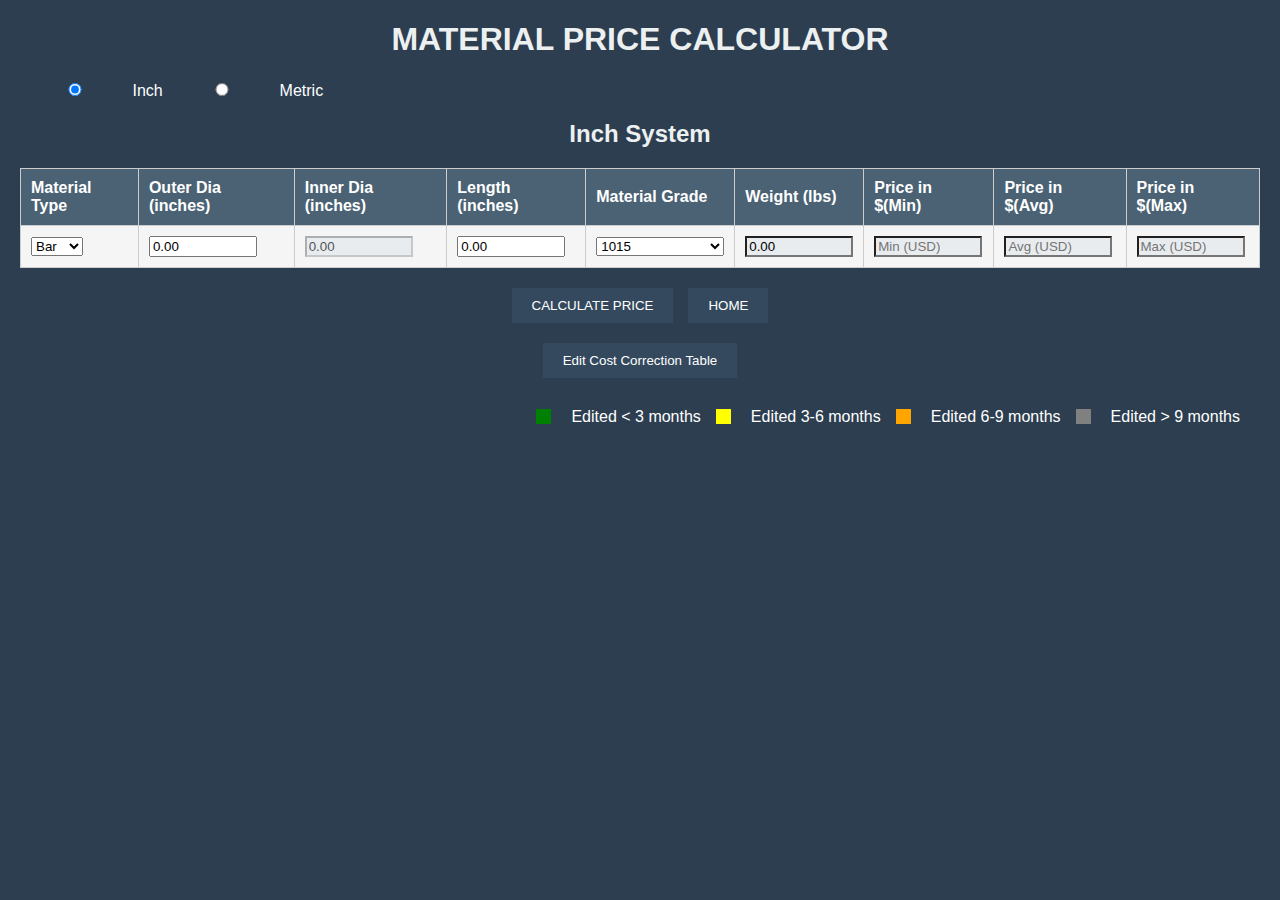
<file: material-cost-calculator.html>
<!DOCTYPE html>
<html lang="en">
<head>
    <meta charset="UTF-8">
    <meta name="viewport" content="width=device-width, initial-scale=1.0">
    <title>Material Cost Calculator</title>
    <link rel="stylesheet" href="material-cost.css">
    <script src="material-cost.js" defer></script>
    <style>
        /* Center the Material Cost Correction Table vertically and horizontally */
        #correctionTableSection {
            display: none; /* Initially hide the table */
            justify-content: center;
            align-items: center;
            margin-top: 20px;
        }

        /* Ensure the table is displayed below the button */
        #costCorrectionTableContainer {
            display: flex;
            flex-direction: column; /* Stacks the elements vertically */
            align-items: center;
            justify-content: flex-start;
            margin-top: 20px;
        }

        /* Header font color to black */
        #costCorrectionTable th {
            background-color: #f4f4f4;
            color: black; /* Changed to black */
            font-weight: bold;
            text-align: center;
        }

        /* Adjust the font size and ensure columns are fitted */
        #costCorrectionTable {
            font-size: 14px;
            width: auto;
            table-layout: auto;
            border-collapse: collapse;
        }

        #costCorrectionTable th, #costCorrectionTable td {
            padding: 5px 10px;
            text-align: center;
            border: 1px solid #ddd;
        }

        /* Align buttons at the bottom */
        .button-container-center {
            display: flex;
            justify-content: center;
            gap: 15px;
            margin-top: 20px;
        }

        /* Basic button styling */
        button {
            padding: 10px 20px;
            background-color: #34495E;
            color: white;
            border: none;
            cursor: pointer;
        }

        button:hover {
            background-color: #2C3E50;
        }

        /* Right align the legends and align them next to the Calculate Price button */
        .legends {
            display: flex;
            justify-content: flex-end;
            margin-top: 10px;
            margin-right: 20px;
        }

        .legend-item {
            width: 15px;
            height: 15px;
            display: inline-block;
            margin-right: 5px;
        }

        .green { background-color: green; }
        .yellow { background-color: yellow; }
        .orange { background-color: orange; }
        .gray { background-color: gray; }

        /* Button container alignment for save, cancel, and edit buttons */
        .button-container {
            display: flex;
            justify-content: center;
            gap: 10px;
            margin-bottom: 20px; /* Spacing between buttons and the table */
        }
    </style>
</head>
<body>
    <h1>MATERIAL PRICE CALCULATOR</h1>

    <div>
        <label><input type="radio" name="unit-system" value="inch" checked> Inch</label>
        <label><input type="radio" name="unit-system" value="metric"> Metric</label>
    </div>

    <!-- Inch Measurement Form -->
    <form id="material-form-inch">
        <h2>Inch System</h2>
        <table>
            <tr>
                <th>Material Type</th>
                <th>Outer Dia (inches)</th>
                <th>Inner Dia (inches)</th>
                <th>Length (inches)</th>
                <th>Material Grade</th>
                <th>Weight (lbs)</th>
                <th>Price in $(Min)</th>
                <th>Price in $(Avg)</th>
                <th>Price in $(Max)</th>
            </tr>
            <tr>
                <td>
                    <select id="materialTypeInch">
                        <option value="Bar">Bar</option>
                        <option value="Tube">Tube</option>
                    </select>
                </td>
                <td><input type="number" id="outerDiaInch" min="0" step="0.01" required></td>
                <td><input type="number" id="innerDiaInch" min="0" step="0.01" disabled></td>
                <td><input type="number" id="lengthInch" min="0" step="0.01" required></td>
                <td><select id="materialGradeInch"></select></td>
                <td><input type="text" id="weightInch" readonly></td>
                <td><input type="text" id="costMinInch" readonly placeholder="Min (USD)"></td>
                <td><input type="text" id="costAvgInch" readonly placeholder="Avg (USD)"></td>
                <td><input type="text" id="costMaxInch" readonly placeholder="Max (USD)"></td>
            </tr>
        </table>
        <div class="button-container-center">
            <button type="button" onclick="calculateCost('inch')">CALCULATE PRICE</button>
            <button type="button" onclick="window.location.href='index.html'">HOME</button>
        </div>
    </form>

    <!-- Metric Measurement Form -->
    <form id="material-form-metric" style="display:none;">
        <h2>Metric System</h2>
        <table>
            <tr>
                <th>Material Type</th>
                <th>Outer Dia (mm)</th>
                <th>Inner Dia (mm)</th>
                <th>Length (mm)</th>
                <th>Material Grade</th>
                <th>Weight (kg)</th>
                <th>Price in $(Min)</th>
                <th>Price in $(Avg)</th>
                <th>Price in $(Max)</th>
            </tr>
            <tr>
                <td>
                    <select id="materialTypeMetric">
                        <option value="Bar">Bar</option>
                        <option value="Tube">Tube</option>
                    </select>
                </td>
                <td><input type="number" id="outerDiaMetric" min="0" step="0.01" required></td>
                <td><input type="number" id="innerDiaMetric" min="0" step="0.01" disabled></td>
                <td><input type="number" id="lengthMetric" min="0" step="0.01" required></td>
                <td><select id="materialGradeMetric"></select></td>
                <td><input type="text" id="weightMetric" readonly></td>
                <td><input type="text" id="costMinMetric" readonly placeholder="Min (USD)"></td>
                <td><input type="text" id="costAvgMetric" readonly placeholder="Avg (USD)"></td>
                <td><input type="text" id="costMaxMetric" readonly placeholder="Max (USD)"></td>
            </tr>
        </table>
        <div class="button-container-center">
            <button type="button" onclick="calculateCost('metric')">CALCULATE PRICE</button>
            <button type="button" onclick="window.location.href='index.html'">HOME</button>
        </div>
    </form>

    <!-- Editable Material Cost Correction Table -->
    <section id="costCorrectionTableContainer">
        <!-- Button container moved here, right above the table -->
        <div class="button-container" id="table-buttons">
            <button id="edit-table-button" onclick="toggleCorrectionTable()">Edit Cost Correction Table</button>
            <button id="save-button" style="display:none;" onclick="saveTable()">Save Changes</button>
            <button id="cancel-button" style="display:none;" onclick="cancelEditing()">Cancel Changes</button>
            <button id="hide-table-button" style="display:none;" onclick="hideTable()">Hide Table</button>
        </div>

        <!-- Cost correction table should display below the buttons -->
        <div id="correctionTableSection">
            <h2>Material Cost Correction Table</h2>
            <table id="costCorrectionTable">
                <thead>
                    <tr>
                        <th>Material Grade</th>
                        <th colspan="3">Outer Dia "0-1.99"</th>
                        <th colspan="3">Outer Dia "2-3.99"</th>
                        <th colspan="3">Outer Dia "4-6.99"</th>
                        <th colspan="3">Outer Dia "7-9.99"</th>
                        <th colspan="3">Outer Dia "10-13.99"</th>
                        <th colspan="3">Outer Dia "14-22"</th>
                    </tr>
                    <tr>
                        <th></th>
                        <th>Min</th>
                        <th>Avg</th>
                        <th>Max</th>
                        <th>Min</th>
                        <th>Avg</th>
                        <th>Max</th>
                        <th>Min</th>
                        <th>Avg</th>
                        <th>Max</th>
                        <th>Min</th>
                        <th>Avg</th>
                        <th>Max</th>
                        <th>Min</th>
                        <th>Avg</th>
                        <th>Max</th>
                        <th>Min</th>
                        <th>Avg</th>
                        <th>Max</th>
                    </tr>
                </thead>
                <tbody>
                <tr>
                    <td>1015</td>
                    <td contenteditable="true" data-last-edit="0">100%</td>
                    <td contenteditable="true" data-last-edit="0">100%</td>
                    <td contenteditable="true" data-last-edit="0">100%</td>
                    <td contenteditable="true" data-last-edit="0">100%</td>
                    <td contenteditable="true" data-last-edit="0">100%</td>
                    <td contenteditable="true" data-last-edit="0">100%</td>
                    <td contenteditable="true" data-last-edit="0">100%</td>
                    <td contenteditable="true" data-last-edit="0">100%</td>
                    <td contenteditable="true" data-last-edit="0">100%</td>
                    <td contenteditable="true" data-last-edit="0">100%</td>
                    <td contenteditable="true" data-last-edit="0">100%</td>
                    <td contenteditable="true" data-last-edit="0">100%</td>
                    <td contenteditable="true" data-last-edit="0">100%</td>
                    <td contenteditable="true" data-last-edit="0">100%</td>
                    <td contenteditable="true" data-last-edit="0">100%</td>
                    <td contenteditable="true" data-last-edit="0">100%</td>
                    <td contenteditable="true" data-last-edit="0">100%</td>
                    <td contenteditable="true" data-last-edit="0">100%</td>
                </tr>
                <tr>
                    <td>1018</td>
                    <td contenteditable="true" data-last-edit="0">100%</td>
                    <td contenteditable="true" data-last-edit="0">100%</td>
                    <td contenteditable="true" data-last-edit="0">100%</td>
                    <td contenteditable="true" data-last-edit="0">100%</td>
                    <td contenteditable="true" data-last-edit="0">100%</td>
                    <td contenteditable="true" data-last-edit="0">100%</td>
                    <td contenteditable="true" data-last-edit="0">100%</td>
                    <td contenteditable="true" data-last-edit="0">100%</td>
                    <td contenteditable="true" data-last-edit="0">100%</td>
                    <td contenteditable="true" data-last-edit="0">100%</td>
                    <td contenteditable="true" data-last-edit="0">100%</td>
                    <td contenteditable="true" data-last-edit="0">100%</td>
                    <td contenteditable="true" data-last-edit="0">100%</td>
                    <td contenteditable="true" data-last-edit="0">100%</td>
                    <td contenteditable="true" data-last-edit="0">100%</td>
                    <td contenteditable="true" data-last-edit="0">100%</td>
                    <td contenteditable="true" data-last-edit="0">100%</td>
                    <td contenteditable="true" data-last-edit="0">100%</td>
                </tr>
                <tr>
                    <td>1040</td>
                    <td contenteditable="true" data-last-edit="0">100%</td>
                    <td contenteditable="true" data-last-edit="0">100%</td>
                    <td contenteditable="true" data-last-edit="0">100%</td>
                    <td contenteditable="true" data-last-edit="0">100%</td>
                    <td contenteditable="true" data-last-edit="0">100%</td>
                    <td contenteditable="true" data-last-edit="0">100%</td>
                    <td contenteditable="true" data-last-edit="0">100%</td>
                    <td contenteditable="true" data-last-edit="0">100%</td>
                    <td contenteditable="true" data-last-edit="0">100%</td>
                    <td contenteditable="true" data-last-edit="0">100%</td>
                    <td contenteditable="true" data-last-edit="0">100%</td>
                    <td contenteditable="true" data-last-edit="0">100%</td>
                    <td contenteditable="true" data-last-edit="0">100%</td>
                    <td contenteditable="true" data-last-edit="0">100%</td>
                    <td contenteditable="true" data-last-edit="0">100%</td>
                    <td contenteditable="true" data-last-edit="0">100%</td>
                    <td contenteditable="true" data-last-edit="0">100%</td>
                    <td contenteditable="true" data-last-edit="0">100%</td>
                </tr>
                <tr>
                    <td>1044</td>
                    <td contenteditable="true" data-last-edit="0">100%</td>
                    <td contenteditable="true" data-last-edit="0">100%</td>
                    <td contenteditable="true" data-last-edit="0">100%</td>
                    <td contenteditable="true" data-last-edit="0">100%</td>
                    <td contenteditable="true" data-last-edit="0">100%</td>
                    <td contenteditable="true" data-last-edit="0">100%</td>
                    <td contenteditable="true" data-last-edit="0">100%</td>
                    <td contenteditable="true" data-last-edit="0">100%</td>
                    <td contenteditable="true" data-last-edit="0">100%</td>
                    <td contenteditable="true" data-last-edit="0">100%</td>
                    <td contenteditable="true" data-last-edit="0">100%</td>
                    <td contenteditable="true" data-last-edit="0">100%</td>
                    <td contenteditable="true" data-last-edit="0">100%</td>
                    <td contenteditable="true" data-last-edit="0">100%</td>
                    <td contenteditable="true" data-last-edit="0">100%</td>
                    <td contenteditable="true" data-last-edit="0">100%</td>
                    <td contenteditable="true" data-last-edit="0">100%</td>
                    <td contenteditable="true" data-last-edit="0">100%</td>
                </tr>
                <tr>
                    <td>4130-70</td>
                    <td contenteditable="true" data-last-edit="0">100%</td>
                    <td contenteditable="true" data-last-edit="0">100%</td>
                    <td contenteditable="true" data-last-edit="0">100%</td>
                    <td contenteditable="true" data-last-edit="0">100%</td>
                    <td contenteditable="true" data-last-edit="0">100%</td>
                    <td contenteditable="true" data-last-edit="0">100%</td>
                    <td contenteditable="true" data-last-edit="0">100%</td>
                    <td contenteditable="true" data-last-edit="0">100%</td>
                    <td contenteditable="true" data-last-edit="0">100%</td>
                    <td contenteditable="true" data-last-edit="0">100%</td>
                    <td contenteditable="true" data-last-edit="0">100%</td>
                    <td contenteditable="true" data-last-edit="0">100%</td>
                    <td contenteditable="true" data-last-edit="0">100%</td>
                    <td contenteditable="true" data-last-edit="0">100%</td>
                    <td contenteditable="true" data-last-edit="0">100%</td>
                    <td contenteditable="true" data-last-edit="0">100%</td>
                    <td contenteditable="true" data-last-edit="0">100%</td>
                    <td contenteditable="true" data-last-edit="0">100%</td>
                </tr>
                <tr>
                    <td>4130-80</td>
                    <td contenteditable="true" data-last-edit="0">100%</td>
                    <td contenteditable="true" data-last-edit="0">100%</td>
                    <td contenteditable="true" data-last-edit="0">100%</td>
                    <td contenteditable="true" data-last-edit="0">100%</td>
                    <td contenteditable="true" data-last-edit="0">100%</td>
                    <td contenteditable="true" data-last-edit="0">100%</td>
                    <td contenteditable="true" data-last-edit="0">100%</td>
                    <td contenteditable="true" data-last-edit="0">100%</td>
                    <td contenteditable="true" data-last-edit="0">100%</td>
                    <td contenteditable="true" data-last-edit="0">100%</td>
                    <td contenteditable="true" data-last-edit="0">100%</td>
                    <td contenteditable="true" data-last-edit="0">100%</td>
                    <td contenteditable="true" data-last-edit="0">100%</td>
                    <td contenteditable="true" data-last-edit="0">100%</td>
                    <td contenteditable="true" data-last-edit="0">100%</td>
                    <td contenteditable="true" data-last-edit="0">100%</td>
                    <td contenteditable="true" data-last-edit="0">100%</td>
                    <td contenteditable="true" data-last-edit="0">100%</td>
                </tr>
                <tr>
                    <td>4130-90</td>
                    <td contenteditable="true" data-last-edit="0">100%</td>
                    <td contenteditable="true" data-last-edit="0">100%</td>
                    <td contenteditable="true" data-last-edit="0">100%</td>
                    <td contenteditable="true" data-last-edit="0">100%</td>
                    <td contenteditable="true" data-last-edit="0">100%</td>
                    <td contenteditable="true" data-last-edit="0">100%</td>
                    <td contenteditable="true" data-last-edit="0">100%</td>
                    <td contenteditable="true" data-last-edit="0">100%</td>
                    <td contenteditable="true" data-last-edit="0">100%</td>
                    <td contenteditable="true" data-last-edit="0">100%</td>
                    <td contenteditable="true" data-last-edit="0">100%</td>
                    <td contenteditable="true" data-last-edit="0">100%</td>
                    <td contenteditable="true" data-last-edit="0">100%</td>
                    <td contenteditable="true" data-last-edit="0">100%</td>
                    <td contenteditable="true" data-last-edit="0">100%</td>
                    <td contenteditable="true" data-last-edit="0">100%</td>
                    <td contenteditable="true" data-last-edit="0">100%</td>
                    <td contenteditable="true" data-last-edit="0">100%</td>
                </tr>
                <tr>
                    <td>4130-110</td>
                    <td contenteditable="true" data-last-edit="0">100%</td>
                    <td contenteditable="true" data-last-edit="0">100%</td>
                    <td contenteditable="true" data-last-edit="0">100%</td>
                    <td contenteditable="true" data-last-edit="0">100%</td>
                    <td contenteditable="true" data-last-edit="0">100%</td>
                    <td contenteditable="true" data-last-edit="0">100%</td>
                    <td contenteditable="true" data-last-edit="0">100%</td>
                    <td contenteditable="true" data-last-edit="0">100%</td>
                    <td contenteditable="true" data-last-edit="0">100%</td>
                    <td contenteditable="true" data-last-edit="0">100%</td>
                    <td contenteditable="true" data-last-edit="0">100%</td>
                    <td contenteditable="true" data-last-edit="0">100%</td>
                    <td contenteditable="true" data-last-edit="0">100%</td>
                    <td contenteditable="true" data-last-edit="0">100%</td>
                    <td contenteditable="true" data-last-edit="0">100%</td>
                    <td contenteditable="true" data-last-edit="0">100%</td>
                    <td contenteditable="true" data-last-edit="0">100%</td>
                    <td contenteditable="true" data-last-edit="0">100%</td>
                </tr>
                <tr>
                    <td>4130-140</td>
                    <td contenteditable="true" data-last-edit="0">100%</td>
                    <td contenteditable="true" data-last-edit="0">100%</td>
                    <td contenteditable="true" data-last-edit="0">100%</td>
                    <td contenteditable="true" data-last-edit="0">100%</td>
                    <td contenteditable="true" data-last-edit="0">100%</td>
                    <td contenteditable="true" data-last-edit="0">100%</td>
                    <td contenteditable="true" data-last-edit="0">100%</td>
                    <td contenteditable="true" data-last-edit="0">100%</td>
                    <td contenteditable="true" data-last-edit="0">100%</td>
                    <td contenteditable="true" data-last-edit="0">100%</td>
                    <td contenteditable="true" data-last-edit="0">100%</td>
                    <td contenteditable="true" data-last-edit="0">100%</td>
                    <td contenteditable="true" data-last-edit="0">100%</td>
                    <td contenteditable="true" data-last-edit="0">100%</td>
                    <td contenteditable="true" data-last-edit="0">100%</td>
                    <td contenteditable="true" data-last-edit="0">100%</td>
                    <td contenteditable="true" data-last-edit="0">100%</td>
                    <td contenteditable="true" data-last-edit="0">100%</td>
                </tr>
                <tr>
                    <td>4140-80</td>
                    <td contenteditable="true" data-last-edit="0">100%</td>
                    <td contenteditable="true" data-last-edit="0">100%</td>
                    <td contenteditable="true" data-last-edit="0">100%</td>
                    <td contenteditable="true" data-last-edit="0">100%</td>
                    <td contenteditable="true" data-last-edit="0">100%</td>
                    <td contenteditable="true" data-last-edit="0">100%</td>
                    <td contenteditable="true" data-last-edit="0">100%</td>
                    <td contenteditable="true" data-last-edit="0">100%</td>
                    <td contenteditable="true" data-last-edit="0">100%</td>
                    <td contenteditable="true" data-last-edit="0">100%</td>
                    <td contenteditable="true" data-last-edit="0">100%</td>
                    <td contenteditable="true" data-last-edit="0">100%</td>
                    <td contenteditable="true" data-last-edit="0">100%</td>
                    <td contenteditable="true" data-last-edit="0">100%</td>
                    <td contenteditable="true" data-last-edit="0">100%</td>
                    <td contenteditable="true" data-last-edit="0">100%</td>
                    <td contenteditable="true" data-last-edit="0">100%</td>
                    <td contenteditable="true" data-last-edit="0">100%</td>
                </tr>
                <tr>
                    <td>4140-100</td>
                    <td contenteditable="true" data-last-edit="0">100%</td>
                    <td contenteditable="true" data-last-edit="0">100%</td>
                    <td contenteditable="true" data-last-edit="0">100%</td>
                    <td contenteditable="true" data-last-edit="0">100%</td>
                    <td contenteditable="true" data-last-edit="0">100%</td>
                    <td contenteditable="true" data-last-edit="0">100%</td>
                    <td contenteditable="true" data-last-edit="0">100%</td>
                    <td contenteditable="true" data-last-edit="0">100%</td>
                    <td contenteditable="true" data-last-edit="0">100%</td>
                    <td contenteditable="true" data-last-edit="0">100%</td>
                    <td contenteditable="true" data-last-edit="0">100%</td>
                    <td contenteditable="true" data-last-edit="0">100%</td>
                    <td contenteditable="true" data-last-edit="0">100%</td>
                    <td contenteditable="true" data-last-edit="0">100%</td>
                    <td contenteditable="true" data-last-edit="0">100%</td>
                    <td contenteditable="true" data-last-edit="0">100%</td>
                    <td contenteditable="true" data-last-edit="0">100%</td>
                    <td contenteditable="true" data-last-edit="0">100%</td>
                </tr>
                <tr>
                    <td>4140-110</td>
                    <td contenteditable="true" data-last-edit="0">100%</td>
                    <td contenteditable="true" data-last-edit="0">100%</td>
                    <td contenteditable="true" data-last-edit="0">100%</td>
                    <td contenteditable="true" data-last-edit="0">100%</td>
                    <td contenteditable="true" data-last-edit="0">100%</td>
                    <td contenteditable="true" data-last-edit="0">100%</td>
                    <td contenteditable="true" data-last-edit="0">100%</td>
                    <td contenteditable="true" data-last-edit="0">100%</td>
                    <td contenteditable="true" data-last-edit="0">100%</td>
                    <td contenteditable="true" data-last-edit="0">100%</td>
                    <td contenteditable="true" data-last-edit="0">100%</td>
                    <td contenteditable="true" data-last-edit="0">100%</td>
                    <td contenteditable="true" data-last-edit="0">100%</td>
                    <td contenteditable="true" data-last-edit="0">100%</td>
                    <td contenteditable="true" data-last-edit="0">100%</td>
                    <td contenteditable="true" data-last-edit="0">100%</td>
                    <td contenteditable="true" data-last-edit="0">100%</td>
                    <td contenteditable="true" data-last-edit="0">100%</td>
                </tr>
                <tr>
                    <td>4140-120</td>
                    <td contenteditable="true" data-last-edit="0">100%</td>
                    <td contenteditable="true" data-last-edit="0">100%</td>
                    <td contenteditable="true" data-last-edit="0">100%</td>
                    <td contenteditable="true" data-last-edit="0">100%</td>
                    <td contenteditable="true" data-last-edit="0">100%</td>
                    <td contenteditable="true" data-last-edit="0">100%</td>
                    <td contenteditable="true" data-last-edit="0">100%</td>
                    <td contenteditable="true" data-last-edit="0">100%</td>
                    <td contenteditable="true" data-last-edit="0">100%</td>
                    <td contenteditable="true" data-last-edit="0">100%</td>
                    <td contenteditable="true" data-last-edit="0">100%</td>
                    <td contenteditable="true" data-last-edit="0">100%</td>
                    <td contenteditable="true" data-last-edit="0">100%</td>
                    <td contenteditable="true" data-last-edit="0">100%</td>
                    <td contenteditable="true" data-last-edit="0">100%</td>
                    <td contenteditable="true" data-last-edit="0">100%</td>
                    <td contenteditable="true" data-last-edit="0">100%</td>
                    <td contenteditable="true" data-last-edit="0">100%</td>
                </tr>
                <tr>
                    <td>4145-100</td>
                    <td contenteditable="true" data-last-edit="0">100%</td>
                    <td contenteditable="true" data-last-edit="0">100%</td>
                    <td contenteditable="true" data-last-edit="0">100%</td>
                    <td contenteditable="true" data-last-edit="0">100%</td>
                    <td contenteditable="true" data-last-edit="0">100%</td>
                    <td contenteditable="true" data-last-edit="0">100%</td>
                    <td contenteditable="true" data-last-edit="0">100%</td>
                    <td contenteditable="true" data-last-edit="0">100%</td>
                    <td contenteditable="true" data-last-edit="0">100%</td>
                    <td contenteditable="true" data-last-edit="0">100%</td>
                    <td contenteditable="true" data-last-edit="0">100%</td>
                    <td contenteditable="true" data-last-edit="0">100%</td>
                    <td contenteditable="true" data-last-edit="0">100%</td>
                    <td contenteditable="true" data-last-edit="0">100%</td>
                    <td contenteditable="true" data-last-edit="0">100%</td>
                    <td contenteditable="true" data-last-edit="0">100%</td>
                    <td contenteditable="true" data-last-edit="0">100%</td>
                    <td contenteditable="true" data-last-edit="0">100%</td>
                </tr>
                <tr>
                    <td>4145-110</td>
                    <td contenteditable="true" data-last-edit="0">100%</td>
                    <td contenteditable="true" data-last-edit="0">100%</td>
                    <td contenteditable="true" data-last-edit="0">100%</td>
                    <td contenteditable="true" data-last-edit="0">100%</td>
                    <td contenteditable="true" data-last-edit="0">100%</td>
                    <td contenteditable="true" data-last-edit="0">100%</td>
                    <td contenteditable="true" data-last-edit="0">100%</td>
                    <td contenteditable="true" data-last-edit="0">100%</td>
                    <td contenteditable="true" data-last-edit="0">100%</td>
                    <td contenteditable="true" data-last-edit="0">100%</td>
                    <td contenteditable="true" data-last-edit="0">100%</td>
                    <td contenteditable="true" data-last-edit="0">100%</td>
                    <td contenteditable="true" data-last-edit="0">100%</td>
                    <td contenteditable="true" data-last-edit="0">100%</td>
                    <td contenteditable="true" data-last-edit="0">100%</td>
                    <td contenteditable="true" data-last-edit="0">100%</td>
                    <td contenteditable="true" data-last-edit="0">100%</td>
                    <td contenteditable="true" data-last-edit="0">100%</td>
                </tr>
                <tr>
                    <td>4145-120</td>
                    <td contenteditable="true" data-last-edit="0">100%</td>
                    <td contenteditable="true" data-last-edit="0">100%</td>
                    <td contenteditable="true" data-last-edit="0">100%</td>
                    <td contenteditable="true" data-last-edit="0">100%</td>
                    <td contenteditable="true" data-last-edit="0">100%</td>
                    <td contenteditable="true" data-last-edit="0">100%</td>
                    <td contenteditable="true" data-last-edit="0">100%</td>
                    <td contenteditable="true" data-last-edit="0">100%</td>
                    <td contenteditable="true" data-last-edit="0">100%</td>
                    <td contenteditable="true" data-last-edit="0">100%</td>
                    <td contenteditable="true" data-last-edit="0">100%</td>
                    <td contenteditable="true" data-last-edit="0">100%</td>
                    <td contenteditable="true" data-last-edit="0">100%</td>
                    <td contenteditable="true" data-last-edit="0">100%</td>
                    <td contenteditable="true" data-last-edit="0">100%</td>
                    <td contenteditable="true" data-last-edit="0">100%</td>
                    <td contenteditable="true" data-last-edit="0">100%</td>
                    <td contenteditable="true" data-last-edit="0">100%</td>
                </tr>
                <tr>
                    <td>4145-125</td>
                    <td contenteditable="true" data-last-edit="0">100%</td>
                    <td contenteditable="true" data-last-edit="0">100%</td>
                    <td contenteditable="true" data-last-edit="0">100%</td>
                    <td contenteditable="true" data-last-edit="0">100%</td>
                    <td contenteditable="true" data-last-edit="0">100%</td>
                    <td contenteditable="true" data-last-edit="0">100%</td>
                    <td contenteditable="true" data-last-edit="0">100%</td>
                    <td contenteditable="true" data-last-edit="0">100%</td>
                    <td contenteditable="true" data-last-edit="0">100%</td>
                    <td contenteditable="true" data-last-edit="0">100%</td>
                    <td contenteditable="true" data-last-edit="0">100%</td>
                    <td contenteditable="true" data-last-edit="0">100%</td>
                    <td contenteditable="true" data-last-edit="0">100%</td>
                    <td contenteditable="true" data-last-edit="0">100%</td>
                    <td contenteditable="true" data-last-edit="0">100%</td>
                    <td contenteditable="true" data-last-edit="0">100%</td>
                    <td contenteditable="true" data-last-edit="0">100%</td>
                    <td contenteditable="true" data-last-edit="0">100%</td>
                </tr>
                <tr>
                    <td>4330-135</td>
                    <td contenteditable="true" data-last-edit="0">100%</td>
                    <td contenteditable="true" data-last-edit="0">100%</td>
                    <td contenteditable="true" data-last-edit="0">100%</td>
                    <td contenteditable="true" data-last-edit="0">100%</td>
                    <td contenteditable="true" data-last-edit="0">100%</td>
                    <td contenteditable="true" data-last-edit="0">100%</td>
                    <td contenteditable="true" data-last-edit="0">100%</td>
                    <td contenteditable="true" data-last-edit="0">100%</td>
                    <td contenteditable="true" data-last-edit="0">100%</td>
                    <td contenteditable="true" data-last-edit="0">100%</td>
                    <td contenteditable="true" data-last-edit="0">100%</td>
                    <td contenteditable="true" data-last-edit="0">100%</td>
                    <td contenteditable="true" data-last-edit="0">100%</td>
                    <td contenteditable="true" data-last-edit="0">100%</td>
                    <td contenteditable="true" data-last-edit="0">100%</td>
                    <td contenteditable="true" data-last-edit="0">100%</td>
                    <td contenteditable="true" data-last-edit="0">100%</td>
                    <td contenteditable="true" data-last-edit="0">100%</td>
                </tr>
                <tr>
                    <td>4330-150</td>
                    <td contenteditable="true" data-last-edit="0">100%</td>
                    <td contenteditable="true" data-last-edit="0">100%</td>
                    <td contenteditable="true" data-last-edit="0">100%</td>
                    <td contenteditable="true" data-last-edit="0">100%</td>
                    <td contenteditable="true" data-last-edit="0">100%</td>
                    <td contenteditable="true" data-last-edit="0">100%</td>
                    <td contenteditable="true" data-last-edit="0">100%</td>
                    <td contenteditable="true" data-last-edit="0">100%</td>
                    <td contenteditable="true" data-last-edit="0">100%</td>
                    <td contenteditable="true" data-last-edit="0">100%</td>
                    <td contenteditable="true" data-last-edit="0">100%</td>
                    <td contenteditable="true" data-last-edit="0">100%</td>
                    <td contenteditable="true" data-last-edit="0">100%</td>
                    <td contenteditable="true" data-last-edit="0">100%</td>
                    <td contenteditable="true" data-last-edit="0">100%</td>
                    <td contenteditable="true" data-last-edit="0">100%</td>
                    <td contenteditable="true" data-last-edit="0">100%</td>
                    <td contenteditable="true" data-last-edit="0">100%</td>
                </tr>
                <tr>
                    <td>4330-165</td>
                    <td contenteditable="true" data-last-edit="0">100%</td>
                    <td contenteditable="true" data-last-edit="0">100%</td>
                    <td contenteditable="true" data-last-edit="0">100%</td>
                    <td contenteditable="true" data-last-edit="0">100%</td>
                    <td contenteditable="true" data-last-edit="0">100%</td>
                    <td contenteditable="true" data-last-edit="0">100%</td>
                    <td contenteditable="true" data-last-edit="0">100%</td>
                    <td contenteditable="true" data-last-edit="0">100%</td>
                    <td contenteditable="true" data-last-edit="0">100%</td>
                    <td contenteditable="true" data-last-edit="0">100%</td>
                    <td contenteditable="true" data-last-edit="0">100%</td>
                    <td contenteditable="true" data-last-edit="0">100%</td>
                    <td contenteditable="true" data-last-edit="0">100%</td>
                    <td contenteditable="true" data-last-edit="0">100%</td>
                    <td contenteditable="true" data-last-edit="0">100%</td>
                    <td contenteditable="true" data-last-edit="0">100%</td>
                    <td contenteditable="true" data-last-edit="0">100%</td>
                    <td contenteditable="true" data-last-edit="0">100%</td>
                </tr>
                <tr>
                    <td>4330-170</td>
                    <td contenteditable="true" data-last-edit="0">100%</td>
                    <td contenteditable="true" data-last-edit="0">100%</td>
                    <td contenteditable="true" data-last-edit="0">100%</td>
                    <td contenteditable="true" data-last-edit="0">100%</td>
                    <td contenteditable="true" data-last-edit="0">100%</td>
                    <td contenteditable="true" data-last-edit="0">100%</td>
                    <td contenteditable="true" data-last-edit="0">100%</td>
                    <td contenteditable="true" data-last-edit="0">100%</td>
                    <td contenteditable="true" data-last-edit="0">100%</td>
                    <td contenteditable="true" data-last-edit="0">100%</td>
                    <td contenteditable="true" data-last-edit="0">100%</td>
                    <td contenteditable="true" data-last-edit="0">100%</td>
                    <td contenteditable="true" data-last-edit="0">100%</td>
                    <td contenteditable="true" data-last-edit="0">100%</td>
                    <td contenteditable="true" data-last-edit="0">100%</td>
                    <td contenteditable="true" data-last-edit="0">100%</td>
                    <td contenteditable="true" data-last-edit="0">100%</td>
                    <td contenteditable="true" data-last-edit="0">100%</td>
                </tr>
                <tr>
                    <td>4340-140</td>
                    <td contenteditable="true" data-last-edit="0">100%</td>
                    <td contenteditable="true" data-last-edit="0">100%</td>
                    <td contenteditable="true" data-last-edit="0">100%</td>
                    <td contenteditable="true" data-last-edit="0">100%</td>
                    <td contenteditable="true" data-last-edit="0">100%</td>
                    <td contenteditable="true" data-last-edit="0">100%</td>
                    <td contenteditable="true" data-last-edit="0">100%</td>
                    <td contenteditable="true" data-last-edit="0">100%</td>
                    <td contenteditable="true" data-last-edit="0">100%</td>
                    <td contenteditable="true" data-last-edit="0">100%</td>
                    <td contenteditable="true" data-last-edit="0">100%</td>
                    <td contenteditable="true" data-last-edit="0">100%</td>
                    <td contenteditable="true" data-last-edit="0">100%</td>
                    <td contenteditable="true" data-last-edit="0">100%</td>
                    <td contenteditable="true" data-last-edit="0">100%</td>
                    <td contenteditable="true" data-last-edit="0">100%</td>
                    <td contenteditable="true" data-last-edit="0">100%</td>
                    <td contenteditable="true" data-last-edit="0">100%</td>
                </tr>
                <tr>
                    <td>4360</td>
                    <td contenteditable="true" data-last-edit="0">100%</td>
                    <td contenteditable="true" data-last-edit="0">100%</td>
                    <td contenteditable="true" data-last-edit="0">100%</td>
                    <td contenteditable="true" data-last-edit="0">100%</td>
                    <td contenteditable="true" data-last-edit="0">100%</td>
                    <td contenteditable="true" data-last-edit="0">100%</td>
                    <td contenteditable="true" data-last-edit="0">100%</td>
                    <td contenteditable="true" data-last-edit="0">100%</td>
                    <td contenteditable="true" data-last-edit="0">100%</td>
                    <td contenteditable="true" data-last-edit="0">100%</td>
                    <td contenteditable="true" data-last-edit="0">100%</td>
                    <td contenteditable="true" data-last-edit="0">100%</td>
                    <td contenteditable="true" data-last-edit="0">100%</td>
                    <td contenteditable="true" data-last-edit="0">100%</td>
                    <td contenteditable="true" data-last-edit="0">100%</td>
                    <td contenteditable="true" data-last-edit="0">100%</td>
                    <td contenteditable="true" data-last-edit="0">100%</td>
                    <td contenteditable="true" data-last-edit="0">100%</td>
                </tr>
                <tr>
                    <td>4715</td>
                    <td contenteditable="true" data-last-edit="0">100%</td>
                    <td contenteditable="true" data-last-edit="0">100%</td>
                    <td contenteditable="true" data-last-edit="0">100%</td>
                    <td contenteditable="true" data-last-edit="0">100%</td>
                    <td contenteditable="true" data-last-edit="0">100%</td>
                    <td contenteditable="true" data-last-edit="0">100%</td>
                    <td contenteditable="true" data-last-edit="0">100%</td>
                    <td contenteditable="true" data-last-edit="0">100%</td>
                    <td contenteditable="true" data-last-edit="0">100%</td>
                    <td contenteditable="true" data-last-edit="0">100%</td>
                    <td contenteditable="true" data-last-edit="0">100%</td>
                    <td contenteditable="true" data-last-edit="0">100%</td>
                    <td contenteditable="true" data-last-edit="0">100%</td>
                    <td contenteditable="true" data-last-edit="0">100%</td>
                    <td contenteditable="true" data-last-edit="0">100%</td>
                    <td contenteditable="true" data-last-edit="0">100%</td>
                    <td contenteditable="true" data-last-edit="0">100%</td>
                    <td contenteditable="true" data-last-edit="0">100%</td>
                </tr>
                <tr>
                    <td>4815</td>
                    <td contenteditable="true" data-last-edit="0">100%</td>
                    <td contenteditable="true" data-last-edit="0">100%</td>
                    <td contenteditable="true" data-last-edit="0">100%</td>
                    <td contenteditable="true" data-last-edit="0">100%</td>
                    <td contenteditable="true" data-last-edit="0">100%</td>
                    <td contenteditable="true" data-last-edit="0">100%</td>
                    <td contenteditable="true" data-last-edit="0">100%</td>
                    <td contenteditable="true" data-last-edit="0">100%</td>
                    <td contenteditable="true" data-last-edit="0">100%</td>
                    <td contenteditable="true" data-last-edit="0">100%</td>
                    <td contenteditable="true" data-last-edit="0">100%</td>
                    <td contenteditable="true" data-last-edit="0">100%</td>
                    <td contenteditable="true" data-last-edit="0">100%</td>
                    <td contenteditable="true" data-last-edit="0">100%</td>
                    <td contenteditable="true" data-last-edit="0">100%</td>
                    <td contenteditable="true" data-last-edit="0">100%</td>
                    <td contenteditable="true" data-last-edit="0">100%</td>
                    <td contenteditable="true" data-last-edit="0">100%</td>
                </tr>
                <tr>
                    <td>8620</td>
                    <td contenteditable="true" data-last-edit="0">100%</td>
                    <td contenteditable="true" data-last-edit="0">100%</td>
                    <td contenteditable="true" data-last-edit="0">100%</td>
                    <td contenteditable="true" data-last-edit="0">100%</td>
                    <td contenteditable="true" data-last-edit="0">100%</td>
                    <td contenteditable="true" data-last-edit="0">100%</td>
                    <td contenteditable="true" data-last-edit="0">100%</td>
                    <td contenteditable="true" data-last-edit="0">100%</td>
                    <td contenteditable="true" data-last-edit="0">100%</td>
                    <td contenteditable="true" data-last-edit="0">100%</td>
                    <td contenteditable="true" data-last-edit="0">100%</td>
                    <td contenteditable="true" data-last-edit="0">100%</td>
                    <td contenteditable="true" data-last-edit="0">100%</td>
                    <td contenteditable="true" data-last-edit="0">100%</td>
                    <td contenteditable="true" data-last-edit="0">100%</td>
                    <td contenteditable="true" data-last-edit="0">100%</td>
                    <td contenteditable="true" data-last-edit="0">100%</td>
                    <td contenteditable="true" data-last-edit="0">100%</td>
                </tr>
                <tr>
                    <td>8630</td>
                    <td contenteditable="true" data-last-edit="0">100%</td>
                    <td contenteditable="true" data-last-edit="0">100%</td>
                    <td contenteditable="true" data-last-edit="0">100%</td>
                    <td contenteditable="true" data-last-edit="0">100%</td>
                    <td contenteditable="true" data-last-edit="0">100%</td>
                    <td contenteditable="true" data-last-edit="0">100%</td>
                    <td contenteditable="true" data-last-edit="0">100%</td>
                    <td contenteditable="true" data-last-edit="0">100%</td>
                    <td contenteditable="true" data-last-edit="0">100%</td>
                    <td contenteditable="true" data-last-edit="0">100%</td>
                    <td contenteditable="true" data-last-edit="0">100%</td>
                    <td contenteditable="true" data-last-edit="0">100%</td>
                    <td contenteditable="true" data-last-edit="0">100%</td>
                    <td contenteditable="true" data-last-edit="0">100%</td>
                    <td contenteditable="true" data-last-edit="0">100%</td>
                    <td contenteditable="true" data-last-edit="0">100%</td>
                    <td contenteditable="true" data-last-edit="0">100%</td>
                    <td contenteditable="true" data-last-edit="0">100%</td>
                </tr>
                <tr>
                    <td>9310</td>
                    <td contenteditable="true" data-last-edit="0">100%</td>
                    <td contenteditable="true" data-last-edit="0">100%</td>
                    <td contenteditable="true" data-last-edit="0">100%</td>
                    <td contenteditable="true" data-last-edit="0">100%</td>
                    <td contenteditable="true" data-last-edit="0">100%</td>
                    <td contenteditable="true" data-last-edit="0">100%</td>
                    <td contenteditable="true" data-last-edit="0">100%</td>
                    <td contenteditable="true" data-last-edit="0">100%</td>
                    <td contenteditable="true" data-last-edit="0">100%</td>
                    <td contenteditable="true" data-last-edit="0">100%</td>
                    <td contenteditable="true" data-last-edit="0">100%</td>
                    <td contenteditable="true" data-last-edit="0">100%</td>
                    <td contenteditable="true" data-last-edit="0">100%</td>
                    <td contenteditable="true" data-last-edit="0">100%</td>
                    <td contenteditable="true" data-last-edit="0">100%</td>
                    <td contenteditable="true" data-last-edit="0">100%</td>
                    <td contenteditable="true" data-last-edit="0">100%</td>
                    <td contenteditable="true" data-last-edit="0">100%</td>
                </tr>
                <tr>
                    <td>9CR</td>
                    <td contenteditable="true" data-last-edit="0">100%</td>
                    <td contenteditable="true" data-last-edit="0">100%</td>
                    <td contenteditable="true" data-last-edit="0">100%</td>
                    <td contenteditable="true" data-last-edit="0">100%</td>
                    <td contenteditable="true" data-last-edit="0">100%</td>
                    <td contenteditable="true" data-last-edit="0">100%</td>
                    <td contenteditable="true" data-last-edit="0">100%</td>
                    <td contenteditable="true" data-last-edit="0">100%</td>
                    <td contenteditable="true" data-last-edit="0">100%</td>
                    <td contenteditable="true" data-last-edit="0">100%</td>
                    <td contenteditable="true" data-last-edit="0">100%</td>
                    <td contenteditable="true" data-last-edit="0">100%</td>
                    <td contenteditable="true" data-last-edit="0">100%</td>
                    <td contenteditable="true" data-last-edit="0">100%</td>
                    <td contenteditable="true" data-last-edit="0">100%</td>
                    <td contenteditable="true" data-last-edit="0">100%</td>
                    <td contenteditable="true" data-last-edit="0">100%</td>
                    <td contenteditable="true" data-last-edit="0">100%</td>
                </tr>
                <tr>
                    <td>13CR</td>
                    <td contenteditable="true" data-last-edit="0">100%</td>
                    <td contenteditable="true" data-last-edit="0">100%</td>
                    <td contenteditable="true" data-last-edit="0">100%</td>
                    <td contenteditable="true" data-last-edit="0">100%</td>
                    <td contenteditable="true" data-last-edit="0">100%</td>
                    <td contenteditable="true" data-last-edit="0">100%</td>
                    <td contenteditable="true" data-last-edit="0">100%</td>
                    <td contenteditable="true" data-last-edit="0">100%</td>
                    <td contenteditable="true" data-last-edit="0">100%</td>
                    <td contenteditable="true" data-last-edit="0">100%</td>
                    <td contenteditable="true" data-last-edit="0">100%</td>
                    <td contenteditable="true" data-last-edit="0">100%</td>
                    <td contenteditable="true" data-last-edit="0">100%</td>
                    <td contenteditable="true" data-last-edit="0">100%</td>
                    <td contenteditable="true" data-last-edit="0">100%</td>
                    <td contenteditable="true" data-last-edit="0">100%</td>
                    <td contenteditable="true" data-last-edit="0">100%</td>
                    <td contenteditable="true" data-last-edit="0">100%</td>
                </tr>
                <tr>
                    <td>25CR</td>
                    <td contenteditable="true" data-last-edit="0">100%</td>
                    <td contenteditable="true" data-last-edit="0">100%</td>
                    <td contenteditable="true" data-last-edit="0">100%</td>
                    <td contenteditable="true" data-last-edit="0">100%</td>
                    <td contenteditable="true" data-last-edit="0">100%</td>
                    <td contenteditable="true" data-last-edit="0">100%</td>
                    <td contenteditable="true" data-last-edit="0">100%</td>
                    <td contenteditable="true" data-last-edit="0">100%</td>
                    <td contenteditable="true" data-last-edit="0">100%</td>
                    <td contenteditable="true" data-last-edit="0">100%</td>
                    <td contenteditable="true" data-last-edit="0">100%</td>
                    <td contenteditable="true" data-last-edit="0">100%</td>
                    <td contenteditable="true" data-last-edit="0">100%</td>
                    <td contenteditable="true" data-last-edit="0">100%</td>
                    <td contenteditable="true" data-last-edit="0">100%</td>
                    <td contenteditable="true" data-last-edit="0">100%</td>
                    <td contenteditable="true" data-last-edit="0">100%</td>
                    <td contenteditable="true" data-last-edit="0">100%</td>
                </tr>
                <tr>
                    <td>28CR-110</td>
                    <td contenteditable="true" data-last-edit="0">100%</td>
                    <td contenteditable="true" data-last-edit="0">100%</td>
                    <td contenteditable="true" data-last-edit="0">100%</td>
                    <td contenteditable="true" data-last-edit="0">100%</td>
                    <td contenteditable="true" data-last-edit="0">100%</td>
                    <td contenteditable="true" data-last-edit="0">100%</td>
                    <td contenteditable="true" data-last-edit="0">100%</td>
                    <td contenteditable="true" data-last-edit="0">100%</td>
                    <td contenteditable="true" data-last-edit="0">100%</td>
                    <td contenteditable="true" data-last-edit="0">100%</td>
                    <td contenteditable="true" data-last-edit="0">100%</td>
                    <td contenteditable="true" data-last-edit="0">100%</td>
                    <td contenteditable="true" data-last-edit="0">100%</td>
                    <td contenteditable="true" data-last-edit="0">100%</td>
                    <td contenteditable="true" data-last-edit="0">100%</td>
                    <td contenteditable="true" data-last-edit="0">100%</td>
                    <td contenteditable="true" data-last-edit="0">100%</td>
                    <td contenteditable="true" data-last-edit="0">100%</td>
                </tr>
                <tr>
                    <td>28CR-125</td>
                    <td contenteditable="true" data-last-edit="0">100%</td>
                    <td contenteditable="true" data-last-edit="0">100%</td>
                    <td contenteditable="true" data-last-edit="0">100%</td>
                    <td contenteditable="true" data-last-edit="0">100%</td>
                    <td contenteditable="true" data-last-edit="0">100%</td>
                    <td contenteditable="true" data-last-edit="0">100%</td>
                    <td contenteditable="true" data-last-edit="0">100%</td>
                    <td contenteditable="true" data-last-edit="0">100%</td>
                    <td contenteditable="true" data-last-edit="0">100%</td>
                    <td contenteditable="true" data-last-edit="0">100%</td>
                    <td contenteditable="true" data-last-edit="0">100%</td>
                    <td contenteditable="true" data-last-edit="0">100%</td>
                    <td contenteditable="true" data-last-edit="0">100%</td>
                    <td contenteditable="true" data-last-edit="0">100%</td>
                    <td contenteditable="true" data-last-edit="0">100%</td>
                    <td contenteditable="true" data-last-edit="0">100%</td>
                    <td contenteditable="true" data-last-edit="0">100%</td>
                    <td contenteditable="true" data-last-edit="0">100%</td>
                </tr>
                <tr>
                    <td>SUPER13CR-95</td>
                    <td contenteditable="true" data-last-edit="0">100%</td>
                    <td contenteditable="true" data-last-edit="0">100%</td>
                    <td contenteditable="true" data-last-edit="0">100%</td>
                    <td contenteditable="true" data-last-edit="0">100%</td>
                    <td contenteditable="true" data-last-edit="0">100%</td>
                    <td contenteditable="true" data-last-edit="0">100%</td>
                    <td contenteditable="true" data-last-edit="0">100%</td>
                    <td contenteditable="true" data-last-edit="0">100%</td>
                    <td contenteditable="true" data-last-edit="0">100%</td>
                    <td contenteditable="true" data-last-edit="0">100%</td>
                    <td contenteditable="true" data-last-edit="0">100%</td>
                    <td contenteditable="true" data-last-edit="0">100%</td>
                    <td contenteditable="true" data-last-edit="0">100%</td>
                    <td contenteditable="true" data-last-edit="0">100%</td>
                    <td contenteditable="true" data-last-edit="0">100%</td>
                    <td contenteditable="true" data-last-edit="0">100%</td>
                    <td contenteditable="true" data-last-edit="0">100%</td>
                    <td contenteditable="true" data-last-edit="0">100%</td>
                </tr>
                <tr>
                    <td>SUPER13CR-110</td>
                    <td contenteditable="true" data-last-edit="0">100%</td>
                    <td contenteditable="true" data-last-edit="0">100%</td>
                    <td contenteditable="true" data-last-edit="0">100%</td>
                    <td contenteditable="true" data-last-edit="0">100%</td>
                    <td contenteditable="true" data-last-edit="0">100%</td>
                    <td contenteditable="true" data-last-edit="0">100%</td>
                    <td contenteditable="true" data-last-edit="0">100%</td>
                    <td contenteditable="true" data-last-edit="0">100%</td>
                    <td contenteditable="true" data-last-edit="0">100%</td>
                    <td contenteditable="true" data-last-edit="0">100%</td>
                    <td contenteditable="true" data-last-edit="0">100%</td>
                    <td contenteditable="true" data-last-edit="0">100%</td>
                    <td contenteditable="true" data-last-edit="0">100%</td>
                    <td contenteditable="true" data-last-edit="0">100%</td>
                    <td contenteditable="true" data-last-edit="0">100%</td>
                    <td contenteditable="true" data-last-edit="0">100%</td>
                    <td contenteditable="true" data-last-edit="0">100%</td>
                    <td contenteditable="true" data-last-edit="0">100%</td>
                </tr>
                <tr>
                    <td>17-4PH H900</td>
                    <td contenteditable="true" data-last-edit="0">100%</td>
                    <td contenteditable="true" data-last-edit="0">100%</td>
                    <td contenteditable="true" data-last-edit="0">100%</td>
                    <td contenteditable="true" data-last-edit="0">100%</td>
                    <td contenteditable="true" data-last-edit="0">100%</td>
                    <td contenteditable="true" data-last-edit="0">100%</td>
                    <td contenteditable="true" data-last-edit="0">100%</td>
                    <td contenteditable="true" data-last-edit="0">100%</td>
                    <td contenteditable="true" data-last-edit="0">100%</td>
                    <td contenteditable="true" data-last-edit="0">100%</td>
                    <td contenteditable="true" data-last-edit="0">100%</td>
                    <td contenteditable="true" data-last-edit="0">100%</td>
                    <td contenteditable="true" data-last-edit="0">100%</td>
                    <td contenteditable="true" data-last-edit="0">100%</td>
                    <td contenteditable="true" data-last-edit="0">100%</td>
                    <td contenteditable="true" data-last-edit="0">100%</td>
                    <td contenteditable="true" data-last-edit="0">100%</td>
                    <td contenteditable="true" data-last-edit="0">100%</td>
                </tr>
                <tr>
                    <td>17-4PH H1075</td>
                    <td contenteditable="true" data-last-edit="0">100%</td>
                    <td contenteditable="true" data-last-edit="0">100%</td>
                    <td contenteditable="true" data-last-edit="0">100%</td>
                    <td contenteditable="true" data-last-edit="0">100%</td>
                    <td contenteditable="true" data-last-edit="0">100%</td>
                    <td contenteditable="true" data-last-edit="0">100%</td>
                    <td contenteditable="true" data-last-edit="0">100%</td>
                    <td contenteditable="true" data-last-edit="0">100%</td>
                    <td contenteditable="true" data-last-edit="0">100%</td>
                    <td contenteditable="true" data-last-edit="0">100%</td>
                    <td contenteditable="true" data-last-edit="0">100%</td>
                    <td contenteditable="true" data-last-edit="0">100%</td>
                    <td contenteditable="true" data-last-edit="0">100%</td>
                    <td contenteditable="true" data-last-edit="0">100%</td>
                    <td contenteditable="true" data-last-edit="0">100%</td>
                    <td contenteditable="true" data-last-edit="0">100%</td>
                    <td contenteditable="true" data-last-edit="0">100%</td>
                    <td contenteditable="true" data-last-edit="0">100%</td>
                </tr>
                <tr>
                    <td>17-4PH H1150</td>
                    <td contenteditable="true" data-last-edit="0">100%</td>
                    <td contenteditable="true" data-last-edit="0">100%</td>
                    <td contenteditable="true" data-last-edit="0">100%</td>
                    <td contenteditable="true" data-last-edit="0">100%</td>
                    <td contenteditable="true" data-last-edit="0">100%</td>
                    <td contenteditable="true" data-last-edit="0">100%</td>
                    <td contenteditable="true" data-last-edit="0">100%</td>
                    <td contenteditable="true" data-last-edit="0">100%</td>
                    <td contenteditable="true" data-last-edit="0">100%</td>
                    <td contenteditable="true" data-last-edit="0">100%</td>
                    <td contenteditable="true" data-last-edit="0">100%</td>
                    <td contenteditable="true" data-last-edit="0">100%</td>
                    <td contenteditable="true" data-last-edit="0">100%</td>
                    <td contenteditable="true" data-last-edit="0">100%</td>
                    <td contenteditable="true" data-last-edit="0">100%</td>
                    <td contenteditable="true" data-last-edit="0">100%</td>
                    <td contenteditable="true" data-last-edit="0">100%</td>
                    <td contenteditable="true" data-last-edit="0">100%</td>
                </tr>
                <tr>
                    <td>15-5PH</td>
                    <td contenteditable="true" data-last-edit="0">100%</td>
                    <td contenteditable="true" data-last-edit="0">100%</td>
                    <td contenteditable="true" data-last-edit="0">100%</td>
                    <td contenteditable="true" data-last-edit="0">100%</td>
                    <td contenteditable="true" data-last-edit="0">100%</td>
                    <td contenteditable="true" data-last-edit="0">100%</td>
                    <td contenteditable="true" data-last-edit="0">100%</td>
                    <td contenteditable="true" data-last-edit="0">100%</td>
                    <td contenteditable="true" data-last-edit="0">100%</td>
                    <td contenteditable="true" data-last-edit="0">100%</td>
                    <td contenteditable="true" data-last-edit="0">100%</td>
                    <td contenteditable="true" data-last-edit="0">100%</td>
                    <td contenteditable="true" data-last-edit="0">100%</td>
                    <td contenteditable="true" data-last-edit="0">100%</td>
                    <td contenteditable="true" data-last-edit="0">100%</td>
                    <td contenteditable="true" data-last-edit="0">100%</td>
                    <td contenteditable="true" data-last-edit="0">100%</td>
                    <td contenteditable="true" data-last-edit="0">100%</td>
                </tr>
                    <tr>
                        <td>300</td>
                        <td contenteditable="true" data-last-edit="0">100%</td>
                        <td contenteditable="true" data-last-edit="0">100%</td>
                        <td contenteditable="true" data-last-edit="0">100%</td>
                        <td contenteditable="true" data-last-edit="0">100%</td>
                        <td contenteditable="true" data-last-edit="0">100%</td>
                        <td contenteditable="true" data-last-edit="0">100%</td>
                        <td contenteditable="true" data-last-edit="0">100%</td>
                        <td contenteditable="true" data-last-edit="0">100%</td>
                        <td contenteditable="true" data-last-edit="0">100%</td>
                        <td contenteditable="true" data-last-edit="0">100%</td>
                        <td contenteditable="true" data-last-edit="0">100%</td>
                        <td contenteditable="true" data-last-edit="0">100%</td>
                        <td contenteditable="true" data-last-edit="0">100%</td>
                        <td contenteditable="true" data-last-edit="0">100%</td>
                        <td contenteditable="true" data-last-edit="0">100%</td>
                        <td contenteditable="true" data-last-edit="0">100%</td>
                        <td contenteditable="true" data-last-edit="0">100%</td>
                        <td contenteditable="true" data-last-edit="0">100%</td>
                    </tr>
                    <tr>
                    <td>303</td>
                    <td contenteditable="true" data-last-edit="0">100%</td>
                    <td contenteditable="true" data-last-edit="0">100%</td>
                    <td contenteditable="true" data-last-edit="0">100%</td>
                    <td contenteditable="true" data-last-edit="0">100%</td>
                    <td contenteditable="true" data-last-edit="0">100%</td>
                    <td contenteditable="true" data-last-edit="0">100%</td>
                    <td contenteditable="true" data-last-edit="0">100%</td>
                    <td contenteditable="true" data-last-edit="0">100%</td>
                    <td contenteditable="true" data-last-edit="0">100%</td>
                    <td contenteditable="true" data-last-edit="0">100%</td>
                    <td contenteditable="true" data-last-edit="0">100%</td>
                    <td contenteditable="true" data-last-edit="0">100%</td>
                    <td contenteditable="true" data-last-edit="0">100%</td>
                    <td contenteditable="true" data-last-edit="0">100%</td>
                    <td contenteditable="true" data-last-edit="0">100%</td>
                    <td contenteditable="true" data-last-edit="0">100%</td>
                    <td contenteditable="true" data-last-edit="0">100%</td>
                    <td contenteditable="true" data-last-edit="0">100%</td>
                </tr>
                <tr>
                    <td>316</td>
                    <td contenteditable="true" data-last-edit="0">100%</td>
                    <td contenteditable="true" data-last-edit="0">100%</td>
                    <td contenteditable="true" data-last-edit="0">100%</td>
                    <td contenteditable="true" data-last-edit="0">100%</td>
                    <td contenteditable="true" data-last-edit="0">100%</td>
                    <td contenteditable="true" data-last-edit="0">100%</td>
                    <td contenteditable="true" data-last-edit="0">100%</td>
                    <td contenteditable="true" data-last-edit="0">100%</td>
                    <td contenteditable="true" data-last-edit="0">100%</td>
                    <td contenteditable="true" data-last-edit="0">100%</td>
                    <td contenteditable="true" data-last-edit="0">100%</td>
                    <td contenteditable="true" data-last-edit="0">100%</td>
                    <td contenteditable="true" data-last-edit="0">100%</td>
                    <td contenteditable="true" data-last-edit="0">100%</td>
                    <td contenteditable="true" data-last-edit="0">100%</td>
                    <td contenteditable="true" data-last-edit="0">100%</td>
                    <td contenteditable="true" data-last-edit="0">100%</td>
                    <td contenteditable="true" data-last-edit="0">100%</td>
                </tr>
                <tr>
                    <td>416</td>
                    <td contenteditable="true" data-last-edit="0">100%</td>
                    <td contenteditable="true" data-last-edit="0">100%</td>
                    <td contenteditable="true" data-last-edit="0">100%</td>
                    <td contenteditable="true" data-last-edit="0">100%</td>
                    <td contenteditable="true" data-last-edit="0">100%</td>
                    <td contenteditable="true" data-last-edit="0">100%</td>
                    <td contenteditable="true" data-last-edit="0">100%</td>
                    <td contenteditable="true" data-last-edit="0">100%</td>
                    <td contenteditable="true" data-last-edit="0">100%</td>
                    <td contenteditable="true" data-last-edit="0">100%</td>
                    <td contenteditable="true" data-last-edit="0">100%</td>
                    <td contenteditable="true" data-last-edit="0">100%</td>
                    <td contenteditable="true" data-last-edit="0">100%</td>
                    <td contenteditable="true" data-last-edit="0">100%</td>
                    <td contenteditable="true" data-last-edit="0">100%</td>
                    <td contenteditable="true" data-last-edit="0">100%</td>
                    <td contenteditable="true" data-last-edit="0">100%</td>
                    <td contenteditable="true" data-last-edit="0">100%</td>
                </tr>
                <tr>
                    <td>431</td>
                    <td contenteditable="true" data-last-edit="0">100%</td>
                    <td contenteditable="true" data-last-edit="0">100%</td>
                    <td contenteditable="true" data-last-edit="0">100%</td>
                    <td contenteditable="true" data-last-edit="0">100%</td>
                    <td contenteditable="true" data-last-edit="0">100%</td>
                    <td contenteditable="true" data-last-edit="0">100%</td>
                    <td contenteditable="true" data-last-edit="0">100%</td>
                    <td contenteditable="true" data-last-edit="0">100%</td>
                    <td contenteditable="true" data-last-edit="0">100%</td>
                    <td contenteditable="true" data-last-edit="0">100%</td>
                    <td contenteditable="true" data-last-edit="0">100%</td>
                    <td contenteditable="true" data-last-edit="0">100%</td>
                    <td contenteditable="true" data-last-edit="0">100%</td>
                    <td contenteditable="true" data-last-edit="0">100%</td>
                    <td contenteditable="true" data-last-edit="0">100%</td>
                    <td contenteditable="true" data-last-edit="0">100%</td>
                    <td contenteditable="true" data-last-edit="0">100%</td>
                    <td contenteditable="true" data-last-edit="0">100%</td>
                </tr>
                <tr>
                    <td>718</td>
                    <td contenteditable="true" data-last-edit="0">100%</td>
                    <td contenteditable="true" data-last-edit="0">100%</td>
                    <td contenteditable="true" data-last-edit="0">100%</td>
                    <td contenteditable="true" data-last-edit="0">100%</td>
                    <td contenteditable="true" data-last-edit="0">100%</td>
                    <td contenteditable="true" data-last-edit="0">100%</td>
                    <td contenteditable="true" data-last-edit="0">100%</td>
                    <td contenteditable="true" data-last-edit="0">100%</td>
                    <td contenteditable="true" data-last-edit="0">100%</td>
                    <td contenteditable="true" data-last-edit="0">100%</td>
                    <td contenteditable="true" data-last-edit="0">100%</td>
                    <td contenteditable="true" data-last-edit="0">100%</td>
                    <td contenteditable="true" data-last-edit="0">100%</td>
                    <td contenteditable="true" data-last-edit="0">100%</td>
                    <td contenteditable="true" data-last-edit="0">100%</td>
                    <td contenteditable="true" data-last-edit="0">100%</td>
                    <td contenteditable="true" data-last-edit="0">100%</td>
                    <td contenteditable="true" data-last-edit="0">100%</td>
                </tr>
                <tr>
                    <td>825</td>
                    <td contenteditable="true" data-last-edit="0">100%</td>
                    <td contenteditable="true" data-last-edit="0">100%</td>
                    <td contenteditable="true" data-last-edit="0">100%</td>
                    <td contenteditable="true" data-last-edit="0">100%</td>
                    <td contenteditable="true" data-last-edit="0">100%</td>
                    <td contenteditable="true" data-last-edit="0">100%</td>
                    <td contenteditable="true" data-last-edit="0">100%</td>
                    <td contenteditable="true" data-last-edit="0">100%</td>
                    <td contenteditable="true" data-last-edit="0">100%</td>
                    <td contenteditable="true" data-last-edit="0">100%</td>
                    <td contenteditable="true" data-last-edit="0">100%</td>
                    <td contenteditable="true" data-last-edit="0">100%</td>
                    <td contenteditable="true" data-last-edit="0">100%</td>
                    <td contenteditable="true" data-last-edit="0">100%</td>
                    <td contenteditable="true" data-last-edit="0">100%</td>
                    <td contenteditable="true" data-last-edit="0">100%</td>
                    <td contenteditable="true" data-last-edit="0">100%</td>
                    <td contenteditable="true" data-last-edit="0">100%</td>
                </tr>
                <tr>
                    <td>925</td>
                    <td contenteditable="true" data-last-edit="0">100%</td>
                    <td contenteditable="true" data-last-edit="0">100%</td>
                    <td contenteditable="true" data-last-edit="0">100%</td>
                    <td contenteditable="true" data-last-edit="0">100%</td>
                    <td contenteditable="true" data-last-edit="0">100%</td>
                    <td contenteditable="true" data-last-edit="0">100%</td>
                    <td contenteditable="true" data-last-edit="0">100%</td>
                    <td contenteditable="true" data-last-edit="0">100%</td>
                    <td contenteditable="true" data-last-edit="0">100%</td>
                    <td contenteditable="true" data-last-edit="0">100%</td>
                    <td contenteditable="true" data-last-edit="0">100%</td>
                    <td contenteditable="true" data-last-edit="0">100%</td>
                    <td contenteditable="true" data-last-edit="0">100%</td>
                    <td contenteditable="true" data-last-edit="0">100%</td>
                    <td contenteditable="true" data-last-edit="0">100%</td>
                    <td contenteditable="true" data-last-edit="0">100%</td>
                    <td contenteditable="true" data-last-edit="0">100%</td>
                    <td contenteditable="true" data-last-edit="0">100%</td>
                </tr>
                <tr>
                    <td>A36</td>
                    <td contenteditable="true" data-last-edit="0">100%</td>
                    <td contenteditable="true" data-last-edit="0">100%</td>
                    <td contenteditable="true" data-last-edit="0">100%</td>
                    <td contenteditable="true" data-last-edit="0">100%</td>
                    <td contenteditable="true" data-last-edit="0">100%</td>
                    <td contenteditable="true" data-last-edit="0">100%</td>
                    <td contenteditable="true" data-last-edit="0">100%</td>
                    <td contenteditable="true" data-last-edit="0">100%</td>
                    <td contenteditable="true" data-last-edit="0">100%</td>
                    <td contenteditable="true" data-last-edit="0">100%</td>
                    <td contenteditable="true" data-last-edit="0">100%</td>
                    <td contenteditable="true" data-last-edit="0">100%</td>
                    <td contenteditable="true" data-last-edit="0">100%</td>
                    <td contenteditable="true" data-last-edit="0">100%</td>
                    <td contenteditable="true" data-last-edit="0">100%</td>
                    <td contenteditable="true" data-last-edit="0">100%</td>
                    <td contenteditable="true" data-last-edit="0">100%</td>
                    <td contenteditable="true" data-last-edit="0">100%</td>
                </tr>                  
                <tr>
                    <td>A106</td>
                    <td contenteditable="true" data-last-edit="0">100%</td>
                    <td contenteditable="true" data-last-edit="0">100%</td>
                    <td contenteditable="true" data-last-edit="0">100%</td>
                    <td contenteditable="true" data-last-edit="0">100%</td>
                    <td contenteditable="true" data-last-edit="0">100%</td>
                    <td contenteditable="true" data-last-edit="0">100%</td>
                    <td contenteditable="true" data-last-edit="0">100%</td>
                    <td contenteditable="true" data-last-edit="0">100%</td>
                    <td contenteditable="true" data-last-edit="0">100%</td>
                    <td contenteditable="true" data-last-edit="0">100%</td>
                    <td contenteditable="true" data-last-edit="0">100%</td>
                    <td contenteditable="true" data-last-edit="0">100%</td>
                    <td contenteditable="true" data-last-edit="0">100%</td>
                    <td contenteditable="true" data-last-edit="0">100%</td>
                    <td contenteditable="true" data-last-edit="0">100%</td>
                    <td contenteditable="true" data-last-edit="0">100%</td>
                    <td contenteditable="true" data-last-edit="0">100%</td>
                    <td contenteditable="true" data-last-edit="0">100%</td>
                </tr>
                <tr>
                    <td>A108</td>
                    <td contenteditable="true" data-last-edit="0">100%</td>
                    <td contenteditable="true" data-last-edit="0">100%</td>
                    <td contenteditable="true" data-last-edit="0">100%</td>
                    <td contenteditable="true" data-last-edit="0">100%</td>
                    <td contenteditable="true" data-last-edit="0">100%</td>
                    <td contenteditable="true" data-last-edit="0">100%</td>
                    <td contenteditable="true" data-last-edit="0">100%</td>
                    <td contenteditable="true" data-last-edit="0">100%</td>
                    <td contenteditable="true" data-last-edit="0">100%</td>
                    <td contenteditable="true" data-last-edit="0">100%</td>
                    <td contenteditable="true" data-last-edit="0">100%</td>
                    <td contenteditable="true" data-last-edit="0">100%</td>
                    <td contenteditable="true" data-last-edit="0">100%</td>
                    <td contenteditable="true" data-last-edit="0">100%</td>
                    <td contenteditable="true" data-last-edit="0">100%</td>
                    <td contenteditable="true" data-last-edit="0">100%</td>
                    <td contenteditable="true" data-last-edit="0">100%</td>
                    <td contenteditable="true" data-last-edit="0">100%</td>
                </tr>
                <tr>
                    <td>A193</td>
                    <td contenteditable="true" data-last-edit="0">100%</td>
                    <td contenteditable="true" data-last-edit="0">100%</td>
                    <td contenteditable="true" data-last-edit="0">100%</td>
                    <td contenteditable="true" data-last-edit="0">100%</td>
                    <td contenteditable="true" data-last-edit="0">100%</td>
                    <td contenteditable="true" data-last-edit="0">100%</td>
                    <td contenteditable="true" data-last-edit="0">100%</td>
                    <td contenteditable="true" data-last-edit="0">100%</td>
                    <td contenteditable="true" data-last-edit="0">100%</td>
                    <td contenteditable="true" data-last-edit="0">100%</td>
                    <td contenteditable="true" data-last-edit="0">100%</td>
                    <td contenteditable="true" data-last-edit="0">100%</td>
                    <td contenteditable="true" data-last-edit="0">100%</td>
                    <td contenteditable="true" data-last-edit="0">100%</td>
                    <td contenteditable="true" data-last-edit="0">100%</td>
                    <td contenteditable="true" data-last-edit="0">100%</td>
                    <td contenteditable="true" data-last-edit="0">100%</td>
                    <td contenteditable="true" data-last-edit="0">100%</td>
                </tr>
                <tr>
                    <td>A350</td>
                    <td contenteditable="true" data-last-edit="0">100%</td>
                    <td contenteditable="true" data-last-edit="0">100%</td>
                    <td contenteditable="true" data-last-edit="0">100%</td>
                    <td contenteditable="true" data-last-edit="0">100%</td>
                    <td contenteditable="true" data-last-edit="0">100%</td>
                    <td contenteditable="true" data-last-edit="0">100%</td>
                    <td contenteditable="true" data-last-edit="0">100%</td>
                    <td contenteditable="true" data-last-edit="0">100%</td>
                    <td contenteditable="true" data-last-edit="0">100%</td>
                    <td contenteditable="true" data-last-edit="0">100%</td>
                    <td contenteditable="true" data-last-edit="0">100%</td>
                    <td contenteditable="true" data-last-edit="0">100%</td>
                    <td contenteditable="true" data-last-edit="0">100%</td>
                    <td contenteditable="true" data-last-edit="0">100%</td>
                    <td contenteditable="true" data-last-edit="0">100%</td>
                    <td contenteditable="true" data-last-edit="0">100%</td>
                    <td contenteditable="true" data-last-edit="0">100%</td>
                    <td contenteditable="true" data-last-edit="0">100%</td>
                </tr>
                <tr>
                    <td>A519</td>
                    <td contenteditable="true" data-last-edit="0">100%</td>
                    <td contenteditable="true" data-last-edit="0">100%</td>
                    <td contenteditable="true" data-last-edit="0">100%</td>
                    <td contenteditable="true" data-last-edit="0">100%</td>
                    <td contenteditable="true" data-last-edit="0">100%</td>
                    <td contenteditable="true" data-last-edit="0">100%</td>
                    <td contenteditable="true" data-last-edit="0">100%</td>
                    <td contenteditable="true" data-last-edit="0">100%</td>
                    <td contenteditable="true" data-last-edit="0">100%</td>
                    <td contenteditable="true" data-last-edit="0">100%</td>
                    <td contenteditable="true" data-last-edit="0">100%</td>
                    <td contenteditable="true" data-last-edit="0">100%</td>
                    <td contenteditable="true" data-last-edit="0">100%</td>
                    <td contenteditable="true" data-last-edit="0">100%</td>
                    <td contenteditable="true" data-last-edit="0">100%</td>
                    <td contenteditable="true" data-last-edit="0">100%</td>
                    <td contenteditable="true" data-last-edit="0">100%</td>
                    <td contenteditable="true" data-last-edit="0">100%</td>
                </tr>
                <tr>
                    <td>ALUM 2024-T4</td>
                    <td contenteditable="true" data-last-edit="0">100%</td>
                    <td contenteditable="true" data-last-edit="0">100%</td>
                    <td contenteditable="true" data-last-edit="0">100%</td>
                    <td contenteditable="true" data-last-edit="0">100%</td>
                    <td contenteditable="true" data-last-edit="0">100%</td>
                    <td contenteditable="true" data-last-edit="0">100%</td>
                    <td contenteditable="true" data-last-edit="0">100%</td>
                    <td contenteditable="true" data-last-edit="0">100%</td>
                    <td contenteditable="true" data-last-edit="0">100%</td>
                    <td contenteditable="true" data-last-edit="0">100%</td>
                    <td contenteditable="true" data-last-edit="0">100%</td>
                    <td contenteditable="true" data-last-edit="0">100%</td>
                    <td contenteditable="true" data-last-edit="0">100%</td>
                    <td contenteditable="true" data-last-edit="0">100%</td>
                    <td contenteditable="true" data-last-edit="0">100%</td>
                    <td contenteditable="true" data-last-edit="0">100%</td>
                    <td contenteditable="true" data-last-edit="0">100%</td>
                    <td contenteditable="true" data-last-edit="0">100%</td>
                </tr>
                <tr>
                    <td>ALUM 6061</td>
                    <td contenteditable="true" data-last-edit="0">100%</td>
                    <td contenteditable="true" data-last-edit="0">100%</td>
                    <td contenteditable="true" data-last-edit="0">100%</td>
                    <td contenteditable="true" data-last-edit="0">100%</td>
                    <td contenteditable="true" data-last-edit="0">100%</td>
                    <td contenteditable="true" data-last-edit="0">100%</td>
                    <td contenteditable="true" data-last-edit="0">100%</td>
                    <td contenteditable="true" data-last-edit="0">100%</td>
                    <td contenteditable="true" data-last-edit="0">100%</td>
                    <td contenteditable="true" data-last-edit="0">100%</td>
                    <td contenteditable="true" data-last-edit="0">100%</td>
                    <td contenteditable="true" data-last-edit="0">100%</td>
                    <td contenteditable="true" data-last-edit="0">100%</td>
                    <td contenteditable="true" data-last-edit="0">100%</td>
                    <td contenteditable="true" data-last-edit="0">100%</td>
                    <td contenteditable="true" data-last-edit="0">100%</td>
                    <td contenteditable="true" data-last-edit="0">100%</td>
                    <td contenteditable="true" data-last-edit="0">100%</td>
                </tr>
                <tr>
                    <td>ALUM 7075-T6</td>
                    <td contenteditable="true" data-last-edit="0">100%</td>
                    <td contenteditable="true" data-last-edit="0">100%</td>
                    <td contenteditable="true" data-last-edit="0">100%</td>
                    <td contenteditable="true" data-last-edit="0">100%</td>
                    <td contenteditable="true" data-last-edit="0">100%</td>
                    <td contenteditable="true" data-last-edit="0">100%</td>
                    <td contenteditable="true" data-last-edit="0">100%</td>
                    <td contenteditable="true" data-last-edit="0">100%</td>
                    <td contenteditable="true" data-last-edit="0">100%</td>
                    <td contenteditable="true" data-last-edit="0">100%</td>
                    <td contenteditable="true" data-last-edit="0">100%</td>
                    <td contenteditable="true" data-last-edit="0">100%</td>
                    <td contenteditable="true" data-last-edit="0">100%</td>
                    <td contenteditable="true" data-last-edit="0">100%</td>
                    <td contenteditable="true" data-last-edit="0">100%</td>
                    <td contenteditable="true" data-last-edit="0">100%</td>
                    <td contenteditable="true" data-last-edit="0">100%</td>
                    <td contenteditable="true" data-last-edit="0">100%</td>
                </tr>
                  
                    <!-- Table rows can be filled here -->
                </tbody>
            </table>
        </div>
    </section>

    <!-- Legends Aligned Right -->
    <div class="legends">
        <span class="legend-item green"></span><span>Edited < 3 months</span>
        <span class="legend-item yellow"></span><span>Edited 3-6 months</span>
        <span class="legend-item orange"></span><span>Edited 6-9 months</span>
        <span class="legend-item gray"></span><span>Edited > 9 months</span>
    </div>

    <script>
        function toggleCorrectionTable() {
            const tableSection = document.getElementById('correctionTableSection');
            const saveButton = document.getElementById('save-button');
            const cancelButton = document.getElementById('cancel-button');
            const editButton = document.getElementById('edit-table-button');
            const hideTableButton = document.getElementById('hide-table-button');

            // Check if the table is currently hidden
            if (tableSection.style.display === "none" || tableSection.style.display === "") {
                // Show the table and enable editing mode
                tableSection.style.display = "block";
                saveButton.style.display = "inline";
                cancelButton.style.display = "inline";
                hideTableButton.style.display = "inline";
                editButton.style.display = "none";
            } else {
                // Hide the table and disable editing mode
                tableSection.style.display = "none";
                saveButton.style.display = "none";
                cancelButton.style.display = "none";
                hideTableButton.style.display = "none";
                editButton.style.display = "inline";
            }
        }

        function hideTable() {
            const tableSection = document.getElementById('correctionTableSection');
            tableSection.style.display = "none";
        }

        function saveTable() {
            // Add your save logic here
            alert('Changes saved!');
            toggleCorrectionTable(); // Disable editing after saving
        }

        function cancelEditing() {
            // Add your cancel logic here (e.g., undo changes)
            'alert('Editing cancelled!');
            toggleCorrectionTable(); // Disable editing after canceling
        }
    </script>
</body>
</html>
</file>
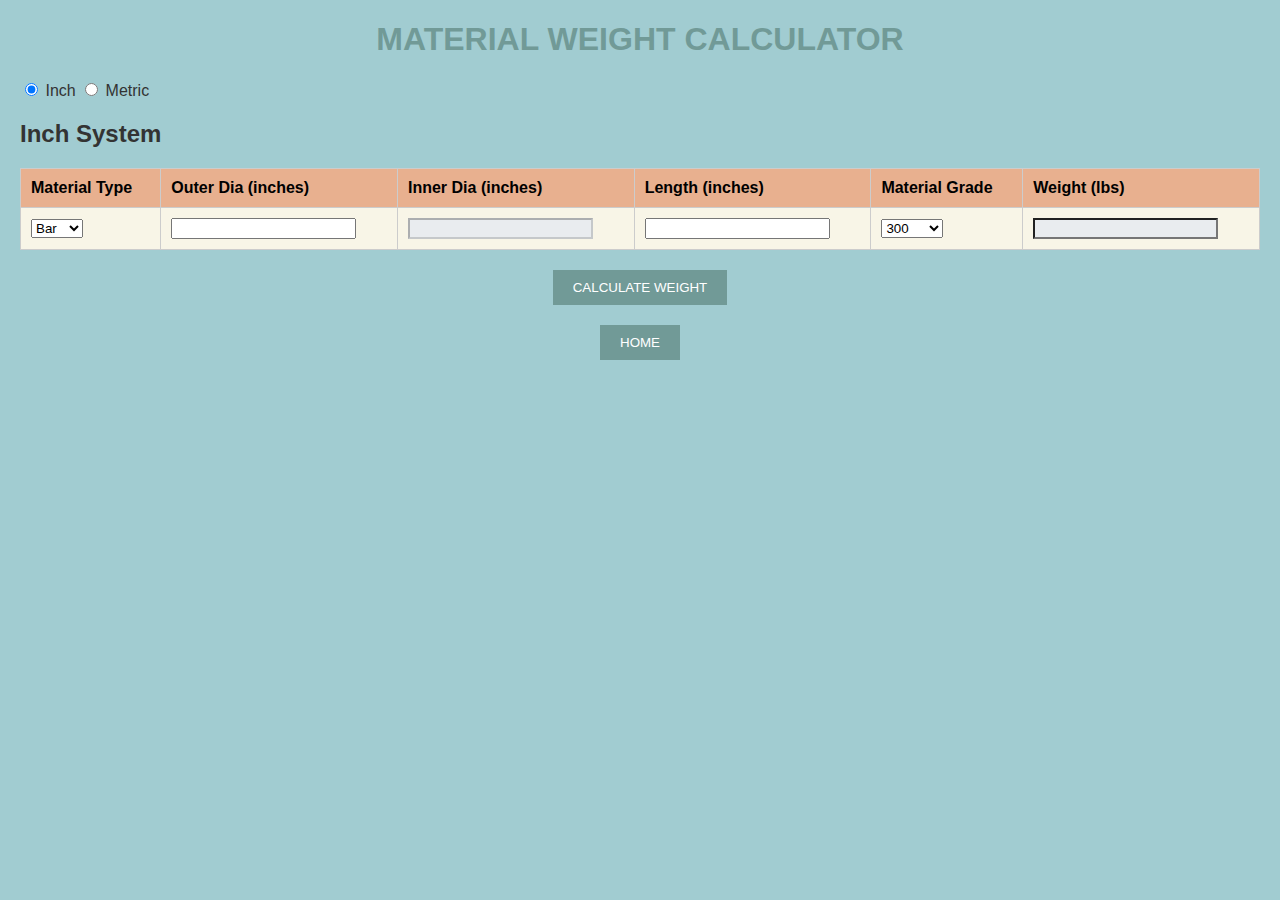
<file: material-weight-calculator.html>
<!DOCTYPE html>
<html lang="en">
<head>
    <meta charset="UTF-8">
    <meta name="viewport" content="width=device-width, initial-scale=1.0">
    <title>Material Weight Calculator</title>
    <link rel="stylesheet" href="material-weight.css">
    <script src="material-weight.js" defer></script>
</head>
<body>
    <h1>MATERIAL WEIGHT CALCULATOR</h1>
    
    <!-- Choice to toggle between Inch and Metric -->
    <div>
        <label><input type="radio" name="unit-system" value="inch" checked> Inch</label>
        <label><input type="radio" name="unit-system" value="metric"> Metric</label>
    </div>

    <!-- Inch Measurement Form -->
    <form id="material-form-inch">
        <h2>Inch System</h2>
        <table>
            <tr>
                <th>Material Type</th>
                <th>Outer Dia (inches)</th>
                <th>Inner Dia (inches)</th>
                <th>Length (inches)</th>
                <th>Material Grade</th>
                <th>Weight (lbs)</th>
            </tr>
            <tr>
                <td>
                    <select id="materialTypeInch">
                        <option value="Bar">Bar</option>
                        <option value="Tube">Tube</option>
                    </select>
                </td>
                <td><input type="number" id="outerDiaInch" min="0" step="0.01" required></td>
                <td><input type="number" id="innerDiaInch" min="0" step="0.01" required disabled></td>
                <td><input type="number" id="lengthInch" min="0" step="0.01" required></td>
                <td>
                    <select id="materialGradeInch"></select>
                </td>
                <td><input type="text" id="weightInch" readonly></td>
            </tr>
        </table>
        <button type="button" onclick="calculateWeight('inch')">CALCULATE WEIGHT</button>
    </form>

    <!-- Metric Measurement Form -->
    <form id="material-form-metric">
        <h2>Metric System</h2>
        <table>
            <tr>
                <th>Material Type</th>
                <th>Outer Dia (mm)</th>
                <th>Inner Dia (mm)</th>
                <th>Length (mm)</th>
                <th>Material Grade</th>
                <th>Weight (kg)</th>
            </tr>
            <tr>
                <td>
                    <select id="materialTypeMetric">
                        <option value="Bar">Bar</option>
                        <option value="Tube">Tube</option>
                    </select>
                </td>
                <td><input type="number" id="outerDiaMetric" min="0" step="0.01" required></td>
                <td><input type="number" id="innerDiaMetric" min="0" step="0.01" required disabled></td>
                <td><input type="number" id="lengthMetric" min="0" step="0.01" required></td>
                <td>
                    <select id="materialGradeMetric"></select>
                </td>
                <td><input type="text" id="weightMetric" readonly></td>
            </tr>
        </table>
        <button type="button" onclick="calculateWeight('metric')">CALCULATE WEIGHT</button>
    </form>

    <!-- Return to Home Button -->
    <div>
        <button onclick="window.location.href='index.html'">HOME</button>
    </div>
</body>
</html>
</file>
<file: material-cost.css>
body {
    font-family: Arial, sans-serif;
    margin: 20px;
    background-color: #2C3E50;
    color: #FFF;
}

h1, h2 {
    text-align: center;
    color: #ECF0F1;
}

table {
    width: 100%;
    border-collapse: collapse;
    margin-top: 20px;
    background-color: #F5F5F5;
}

th, td {
    padding: 10px;
    text-align: left;
    border: 1px solid #ccc;
    color: black;
}

th {
    background-color: #4A6274;
    color: #FFF;
}

button {
    padding: 10px 20px;
    background-color: #34495E;
    color: white;
    border: none;
    cursor: pointer;
}

button:hover {
    background-color: #2C3E50;
}

input[readonly] {
    background-color: #e9ecef;
}

input {
    width: 100px;
}

.legends {
    display: flex;
    justify-content: flex-start;
    gap: 15px;
    align-items: center;
    margin-top: 10px;
    position: relative;
}

.legend-item {
    display: inline-block;
    width: 15px;
    height: 15px;
    margin-right: 5px;
}

.green { background-color: green; }
.yellow { background-color: yellow; }
.orange { background-color: orange; }
.gray { background-color: lightgray; }

.button-container {
    text-align: right;
    margin-bottom: 10px;
}

#correctionTableSection {
    display: none;  /* Hidden by default */
}

td.edited-0-3 {
    background-color: green;
}

td.edited-3-6 {
    background-color: yellow;
}

td.edited-6-9 {
    background-color: orange;
}

td.edited-9 {
    background-color: lightgray;
}
</file>
<file: material-weight.css>
/* Apply the colors from the attached image */
body {
    font-family: Arial, sans-serif;
    margin: 20px;
    background-color: #A1CCD1; /* Light blue */
    color: #333;
}

h1 {
    text-align: center;
    color: #719A97; /* Desaturated teal */
}

table {
    width: 100%;
    border-collapse: collapse;
    margin-top: 20px;
    background-color: #F8F5E7; /* Off-white */
}

th, td {
    padding: 10px;
    text-align: left;
    border: 1px solid #ccc;
}

th {
    background-color: #E8B08F; /* Peach */
    color: #000;
}

button {
    display: block;
    margin: 20px auto;
    padding: 10px 20px;
    background-color: #719A97; /* Desaturated teal */
    color: white;
    border: none;
    cursor: pointer;
}

button:hover {
    background-color: #006769; /* Darker teal for hover */
}

input[readonly] {
    background-color: #e9ecef;
}
</file>
